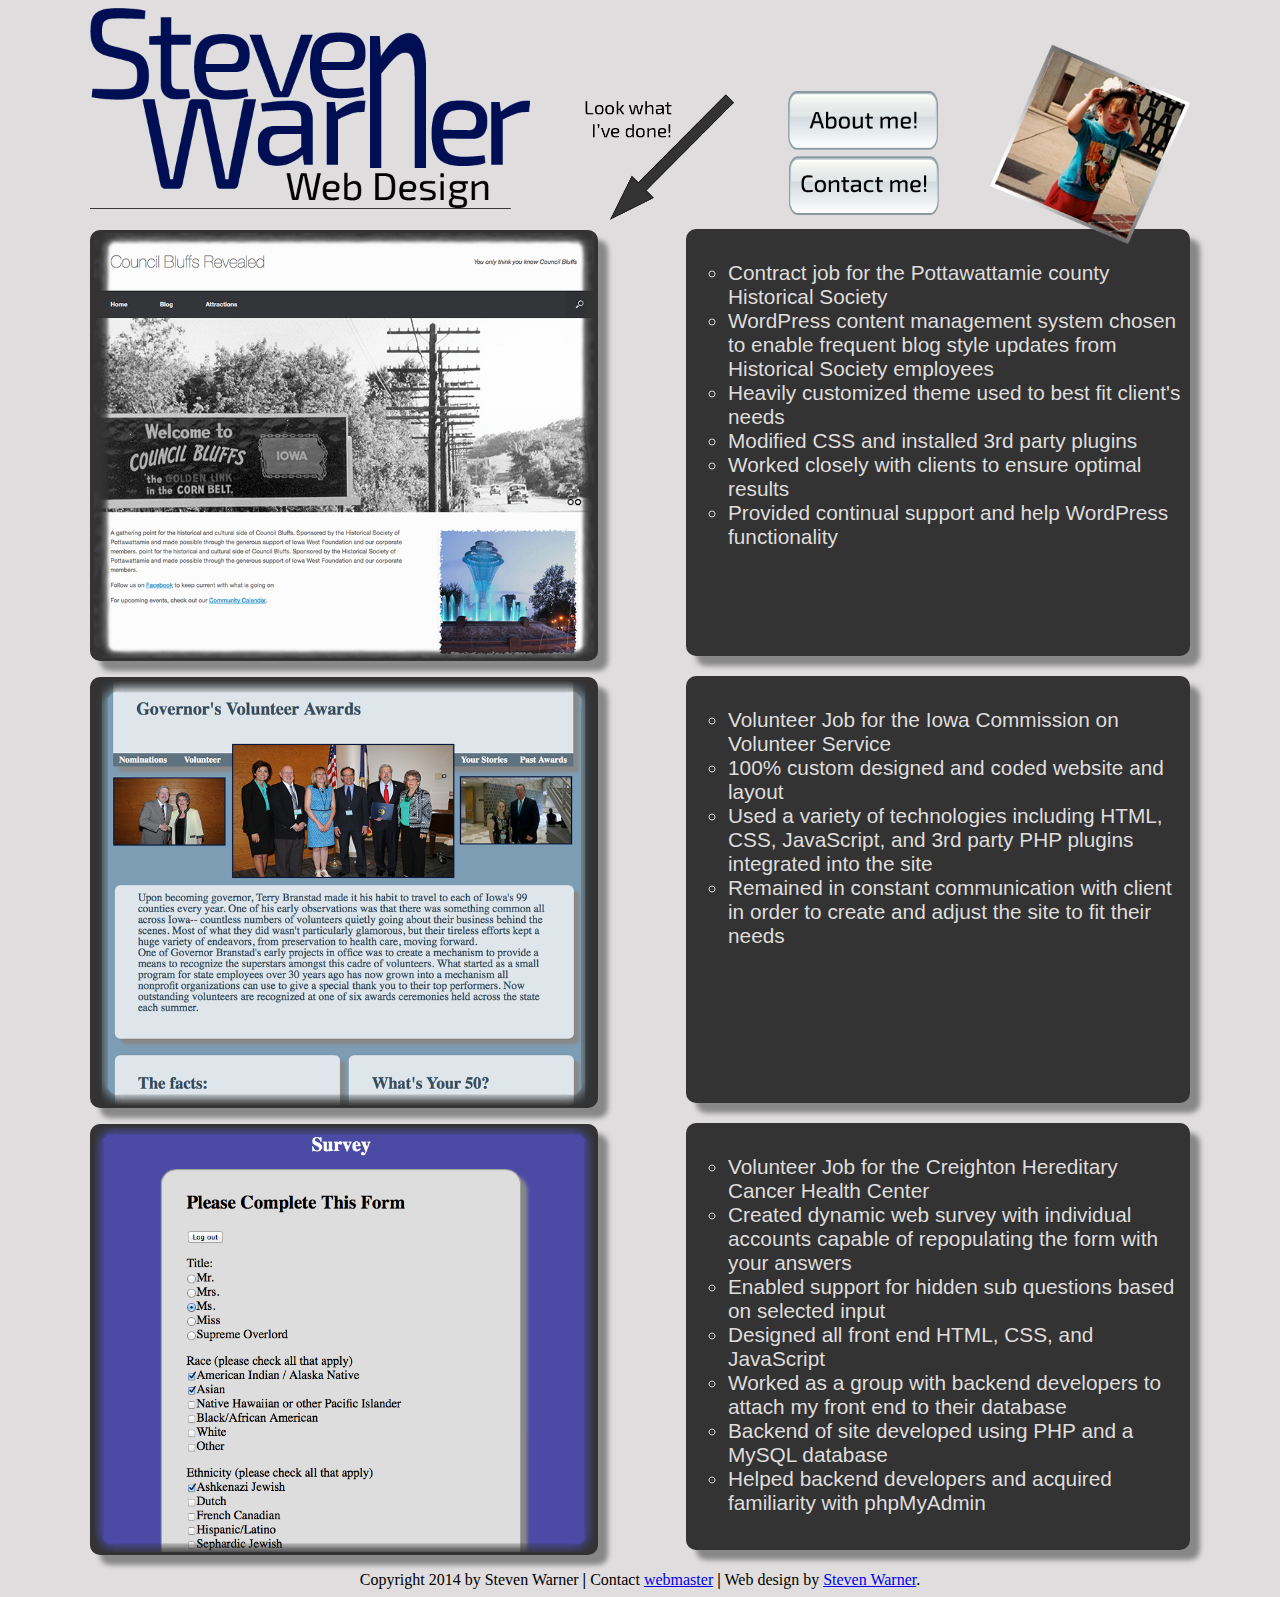
<file: newSite/index.html>
<html>
<head>
<title> Steven Warner </title> 
<link rel="stylesheet" type="text/css" href="css/steven.css">
<link rel="stylesheet" href="colorbox.css" />
		
		<script src="http://ajax.googleapis.com/ajax/libs/jquery/1.11.1/jquery.min.js"></script>
		<script src="jquery.colorbox.js"></script>
		<script>
			$(document).ready(function(){
			$(".inline").colorbox({inline:true, width:730});
			});
		</script>
	
</head>

<body bgcolor=#DFDDDD>
	<div id="wrapper">
	<div id="content">
	
		<div id="head">
			<a href="/index.html">
				<img width="440" height="202" src="images/logoFinal.png"></a>
			<img width="150" height="126" src="images/arrow.png" class="arrow">
			<a class='inline' href="#inline_content">
				<img width="150" height="59" src="images/about.png" class="about"></a>
				
			<a href="mailto:swarner0807@me.com?Subject=StevenWeb">
				<img width="150" height="59" src="images/contact.png" class="contact"></a>		
			<img width="200" height="200" src="images/stevenNewer.png" class="steven">
			
		</div>
		<p>
		<div id="main" class="main">
			<a href="http://councilbluffsrevealed.com">
				<img width="500" height="425" src="images/cbrnew.png"></a>
		</div>
		
		<div id="mainRight" class="text">
			<ul>
  				<li>Contract job for the Pottawattamie county Historical Society</li>
  				<li>WordPress content management system chosen to enable frequent blog style updates from Historical Society employees</li>
 				<li>Heavily customized theme used to best fit client's needs</li>
 				<li>Modified CSS and installed 3rd party plugins</li>
 				<li>Worked closely with clients to ensure optimal results</li>
 				<li>Provided continual support and help WordPress functionality</li>	
			</ul>
		</div>
		<p>
		<div id="main2" class="main">
			<a href="http://volunteercb.com">
				<img width="500" height="425" src="images/gva2.png"></a>
		</div>
		
		<div id="mainRight2" class="text">
			<ul>
				<li>Volunteer Job for the Iowa Commission on Volunteer Service</li>
				<li>100% custom designed and coded website and layout</li>
				<li>Used a variety of technologies including HTML, CSS, JavaScript, and 3rd party PHP plugins integrated into the site</li>
				<li>Remained in constant communication with client in order to create and adjust the site to fit their needs</li>
			</ul>	
		</div>
		<p>
		<div id="main3" class="main">
			<a href="http://penguin.creighton.edu/~mlb17994/login_proto2.php">
				<img width="500" height="425" src="images/creighton.png"></a>
		</div>
		
		<div id="mainRight3" class="text">
			<ul>
				<li>Volunteer Job for the Creighton Hereditary Cancer Health Center</li>
				<li>Created dynamic web survey with individual accounts capable of repopulating the form with your answers</li>
				<li>Enabled support for hidden sub questions based on selected input</li>
				<li>Designed all front end HTML, CSS, and JavaScript</li>
				<li>Worked as a group with backend developers to attach my front end to their database</li>
				<li>Backend of site developed using PHP and a MySQL database</li>
				<li>Helped backend developers and acquired familiarity with phpMyAdmin</li>
			</ul>
		</div>
		<p>
		<div id="footer"> 
			<center>
			Copyright 2014 by Steven Warner <b>|</b> 
			Contact <a href="mailto:swarner0807@me.com?Subject=StevenWeb">webmaster</a> <b>|</b>
			Web design by <a href = "http://www.steven-warner.com">Steven Warner</a>.
			</center>
		</div>
		
		
	</div>
	</div>
	<!-- This contains the hidden content for inline calls -->
		<div style='display:none'>
			<div id='inline_content' style='padding:10px; background:#fff;'>
				<div id="wrapperAbout">
					<a href="/index.html">
						<img width="220" height="101" src="images/logoFinal.png" class="logo">
					</a>
					<div id="content">
					<p>	
		
						<div id="leftContentAbout">
							<img width="300" height="409" src="images/stevenTrek.png" class="trek"><p>

						</div>
		
		
						<div id="rightContentAbout">
		
							<h2>Bio:</h2>
							
							My name is Steven Warner, and I'm a 23 year old Web 	<br>
							Designer and programmer. I received a Bachelors of 		<br>
							Science in Computer Science from Creighton University	<br>
							in 2014, along with a minor in music. My passions are 	<br>
							in line with my education, with me spending much of 	<br>
							my free time with technology as well as listening to 	<br>
							and playing music.
							
							<p>
							<h2>Software and Technologies:</h2>
							<ul>
					  			<li>Adobe Photoshop</li>
					  			<li>Adobe Illustrator </li>
					 			<li>Wordpress</li>
					 			<li>HTML, CSS, JavaScript, jQuery, Java</li>
					 			<li>CPanel</li>
					 			<li>Typo3</li>	
							</ul></p><p>
							</p><p>
						</div>
					</div>
				</div>
			</div>
		</div>
</body>
</html>
</file>
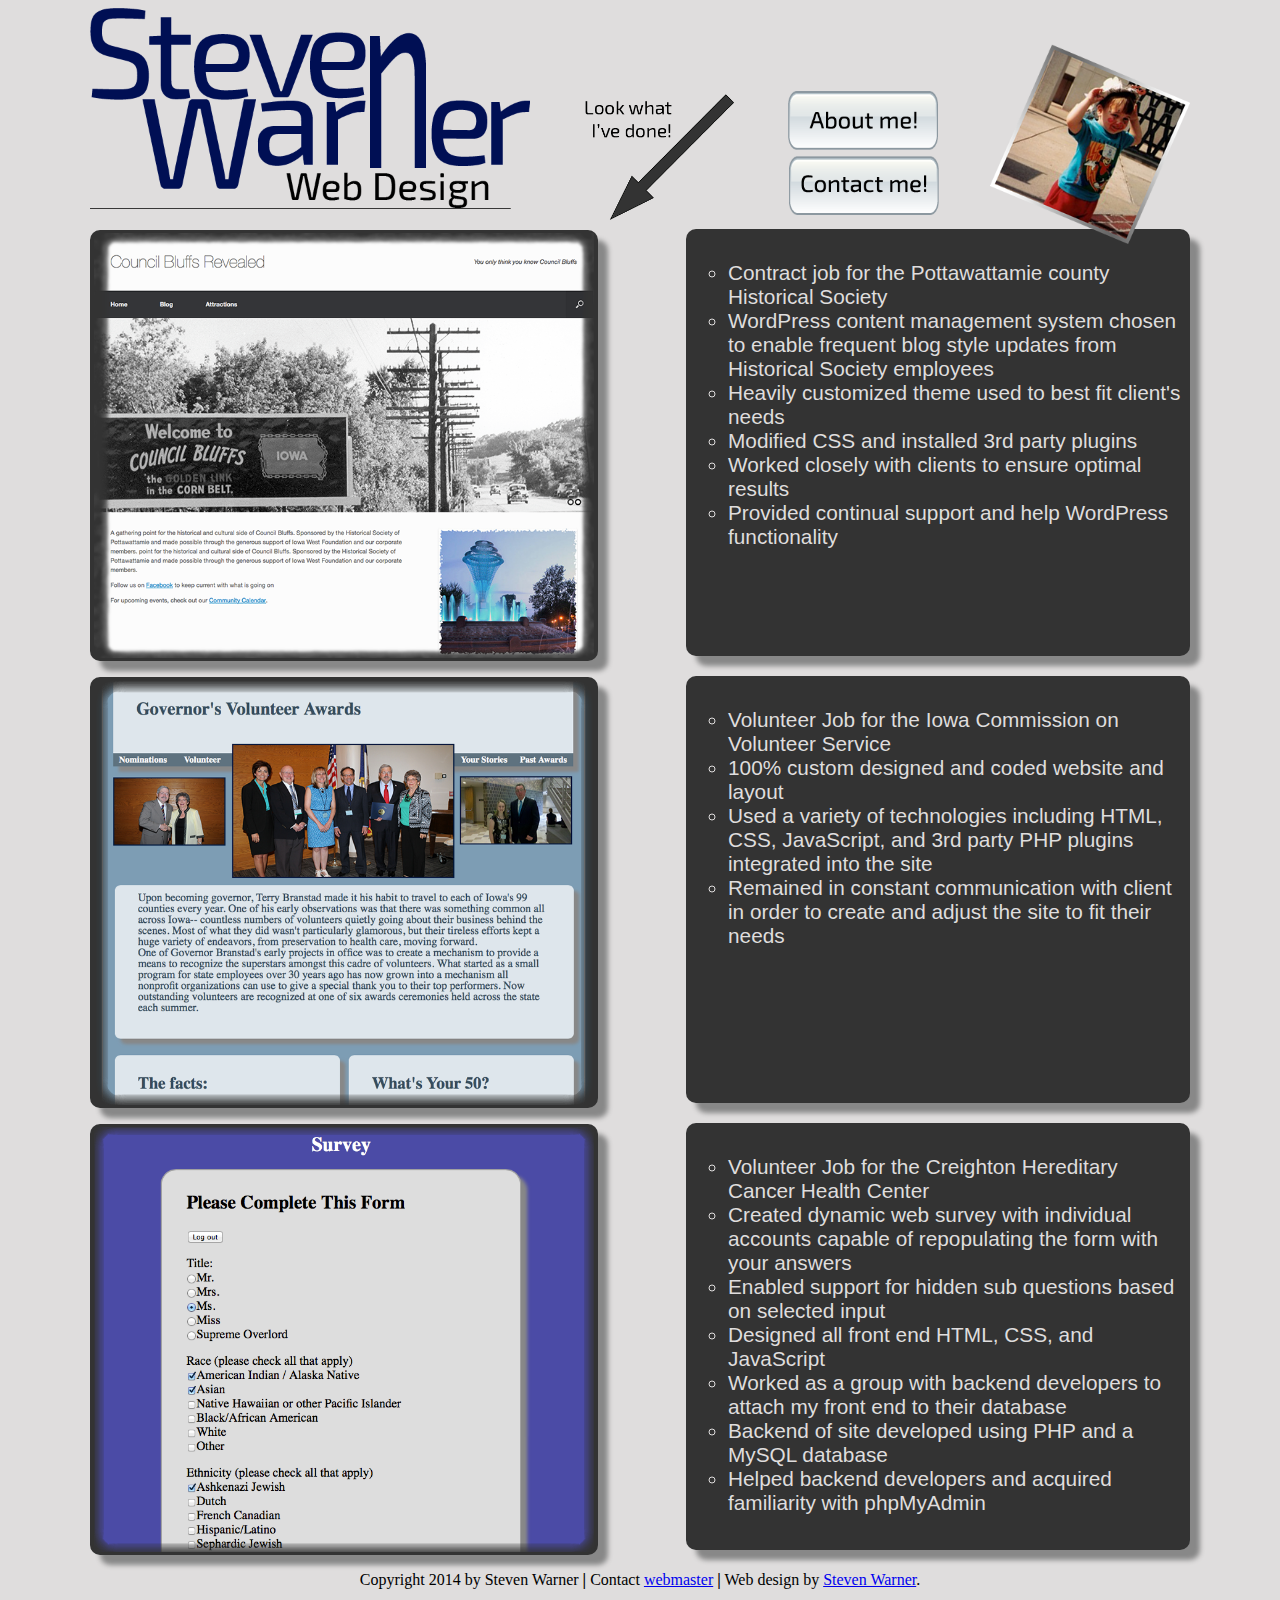
<file: Steven/index.html>
<!DOCTYPE html>
<html lang="en">
<title> Steven Warner </title> 
<meta charset="utf-8">

<!--[if lt IE 9]>
<script src="http://html5shiv.googlecode.com/svn/trunk/html5.js">
</script>
<![endif]-->

<link rel="stylesheet" href="css/steven.css">
<link rel="stylesheet" href="colorbox.css" />

<script src="http://ajax.googleapis.com/ajax/libs/jquery/1.11.1/jquery.min.js"></script>
<script src="jquery.colorbox.js"></script>
<script>
  $(document).ready(function(){
  $(".inline").colorbox({inline:true, width:730});
  });
</script>

<body>
<main>
<header>
  <a href="/index.html">
  <img src="images/logoFinal.png" alt="logo" width="440" height="202"></a>
  <img src="images/arrow.png" alt="arrow" width="150" height="126" class="arrow">
  <a class='inline' href="#inline_content">
  <img src="images/about.png" alt="about me" width="150" height="59" class="about"></a>
  <a href="mailto:swarner0807@me.com?Subject=StevenWeb">
  <img width="150" height="59" alt="contact me" src="images/contact.png" class="contact"></a>
  <img width="200" height="200" src="images/stevenNewer.png" class="steven">
</header>

<p>
<article>
  <a href="http://volunteercb.com/councilbluffsrevealed.com/">
  <img src="images/cbrnew.png" alt="councilbluffsrevealed website" width="500" height="425" ></a>
</article>

<section>
<ul>
  <li>Contract job for the Pottawattamie county Historical Society</li>
  <li>WordPress content management system chosen to enable frequent blog style updates from Historical Society employees</li>
  <li>Heavily customized theme used to best fit client's needs</li>
  <li>Modified CSS and installed 3rd party plugins</li>
  <li>Worked closely with clients to ensure optimal results</li>
  <li>Provided continual support and help WordPress functionality</li>
</ul>
</section>
</p><p>

<article>
  <a href="http://volunteercb.com">
  <img src="images/gva2.png" alt="volunteercb website" width="500" height="425"></a>
</article>

<section>
<ul>
  <li>Volunteer Job for the Iowa Commission on Volunteer Service</li>
  <li>100% custom designed and coded website and layout</li>
  <li>Used a variety of technologies including HTML, CSS, JavaScript, and 3rd party PHP plugins integrated into the site</li>
  <li>Remained in constant communication with client in order to create and adjust the site to fit their needs</li>
</ul>
</section>
</p><p>

<article>
  <a href="http://penguin.creighton.edu/~mlb17994/login_proto2.php">
  <img src="images/creighton.png" alt"creighton website" width="500" height="425" ></a>
</article>

<section>
<ul>
  <li>Volunteer Job for the Creighton Hereditary Cancer Health Center</li>
  <li>Created dynamic web survey with individual accounts capable of repopulating the form with your answers</li>
  <li>Enabled support for hidden sub questions based on selected input</li>
  <li>Designed all front end HTML, CSS, and JavaScript</li>
  <li>Worked as a group with backend developers to attach my front end to their database</li>
  <li>Backend of site developed using PHP and a MySQL database</li>
  <li>Helped backend developers and acquired familiarity with phpMyAdmin</li>
</ul>
</section>
</p><p>

<footer>
  Copyright 2014 by Steven Warner <b>|</b> 
  Contact <a href="mailto:swarner0807@me.com?Subject=StevenWeb">webmaster</a> <b>|</b>
  Web design by <a href = "http://www.steven-warner.com">Steven Warner</a>.
</footer>
</p>
</main>

<!-- This contains the hidden content for inline calls -->
<div style='display:none'>
<div id='inline_content' style='padding:10px; background:#fff;'>
<div id="wrapperAbout">
  <a href="/index.html">
  <img src="images/logoFinal.png" alt="logo" width="220" height="101" class="logo"></a>
  <p>

  <aside class="left">
    <img src="images/stevenTrek.png" alt="steven picture" width="300" height="409" class="trek"><p>
  </aside>

  <aside class="right">
  <h2>Bio:</h2>
    My name is Steven Warner, and I'm a <span id='currentAge'></span> year old Web
    Designer and programmer. I received a Bachelors of
    Science in Computer Science from Creighton University
    in 2014, along with a minor in music. My passions are
    in line with my education, with me spending much of
    my free time with technology as well as listening to
    and playing music.
    </p><p>
  <h2>Software and Technologies:</h2>
  <ul>
    <li>Adobe Photoshop</li>
    <li>Adobe Illustrator </li>
    <li>Wordpress</li>
    <li>HTML, CSS, JavaScript, jQuery, Java</li>
    <li>CPanel</li>
    <li>Typo3</li>
  </ul>
  </p>
  </aside>
</div>
</div>
</div>

<script>
  document.getElementById('currentAge').innerHTML = getAge(1991,8,7);

  function getAge(birthYear, birthMonth, birthDate) {
    var birth = new Date(birthYear, birthMonth, birthDate);
    var today = new Date();
    var age = today.getFullYear() - birth.getFullYear();
    var currentMonth = today.getMonth();
    var currentDate = today.getDate();

    if (currentMonth < birthMonth || (currentMonth === birthMonth && currentDate < birthDate)) {
      age--;
    }
    if (age < 0) age = 'blank'
    return age;
  }
</script>
</body>
</html>
</file>
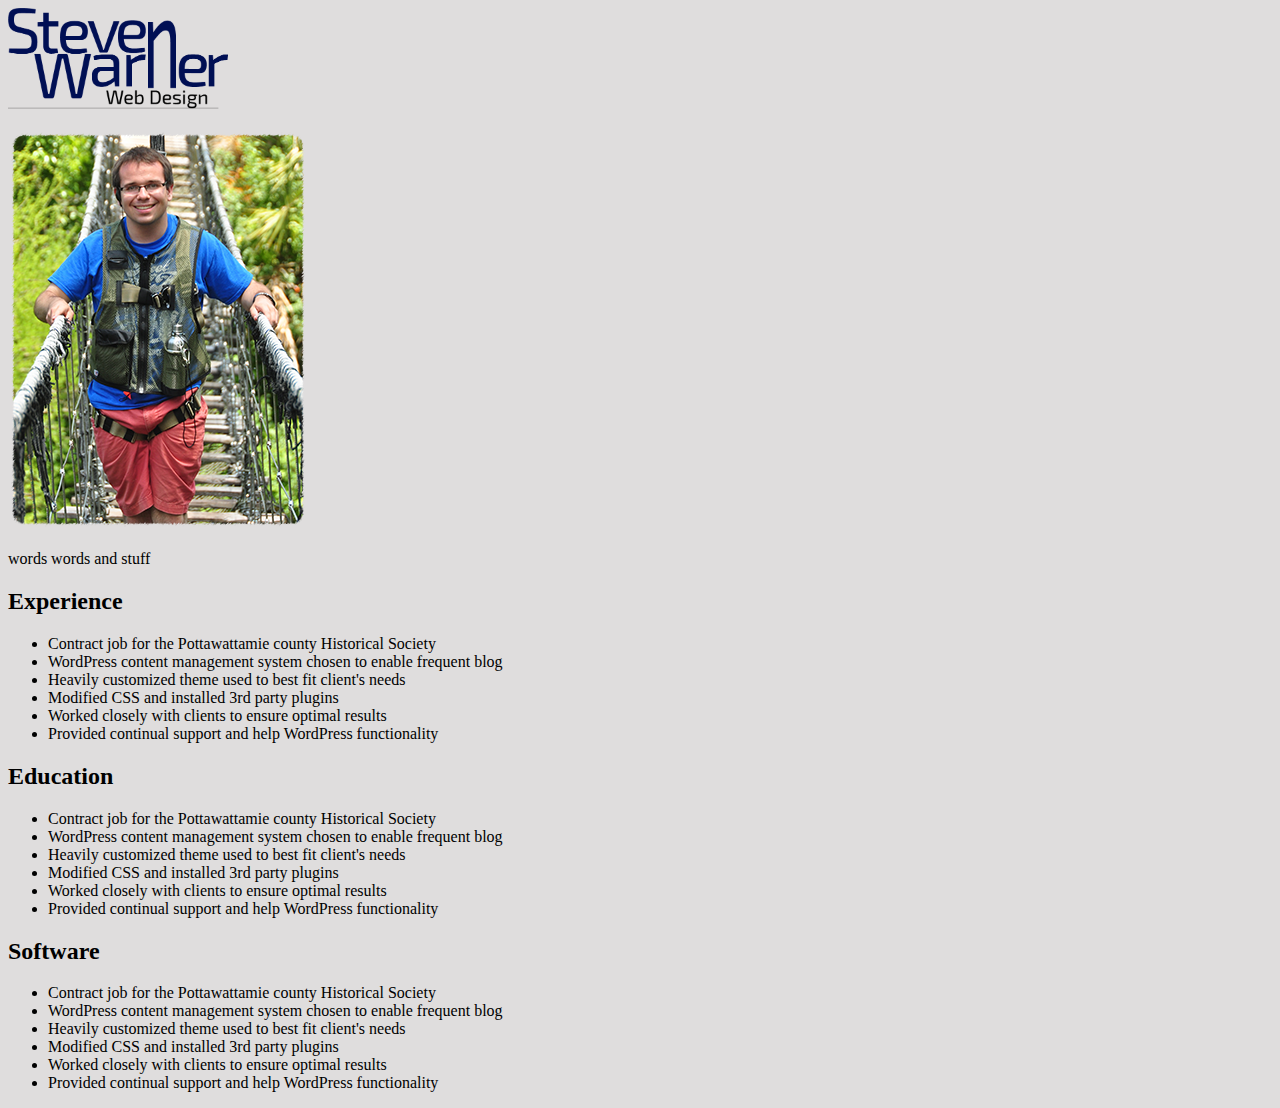
<file: newSite/about.html>
<html>
<head>
<title> Steven Warner </title> 
<link rel="stylesheet" type="text/css" href="css/about.css">
<link href='http://fonts.googleapis.com/css?family=Exo+2' rel='stylesheet' type='text/css'>
</head>

<body bgcolor=#DFDDDD>

	<div id="wrapperAbout">
	<a href="/index.html">
			<img width="220" height="101" src="images/logoFinal.png" class="logo">
		</a>
	<div id="content">
		<p>	
		
		<div id="leftContentAbout">
		<img width="300" height="409" src="images/stevenTrek.png"><p>
		words words and stuff
		</div>
		
		
		<div id="rightContentAbout">
		
		<h2>Experience</h2>
		<ul>
  			<li>Contract job for the Pottawattamie county Historical Society</li>
  			<li>WordPress content management system chosen to enable frequent blog </li>
 			<li>Heavily customized theme used to best fit client's needs</li>
 			<li>Modified CSS and installed 3rd party plugins</li>
 			<li>Worked closely with clients to ensure optimal results</li>
 			<li>Provided continual support and help WordPress functionality</li>	
		</ul></p><p>
		<h2>Education</h2>
		<ul>
  			<li>Contract job for the Pottawattamie county Historical Society</li>
  			<li>WordPress content management system chosen to enable frequent blog </li>
 			<li>Heavily customized theme used to best fit client's needs</li>
 			<li>Modified CSS and installed 3rd party plugins</li>
 			<li>Worked closely with clients to ensure optimal results</li>
 			<li>Provided continual support and help WordPress functionality</li>	
		</ul></p><p>
		<h2>Software</h2>
		<ul>
  			<li>Contract job for the Pottawattamie county Historical Society</li>
  			<li>WordPress content management system chosen to enable frequent blog </li>
 			<li>Heavily customized theme used to best fit client's needs</li>
 			<li>Modified CSS and installed 3rd party plugins</li>
 			<li>Worked closely with clients to ensure optimal results</li>
 			<li>Provided continual support and help WordPress functionality</li>	
		</ul></p><p>
		</p><p>
		</div>
		
	</div>
	</div>
</body>
</html>
</file>
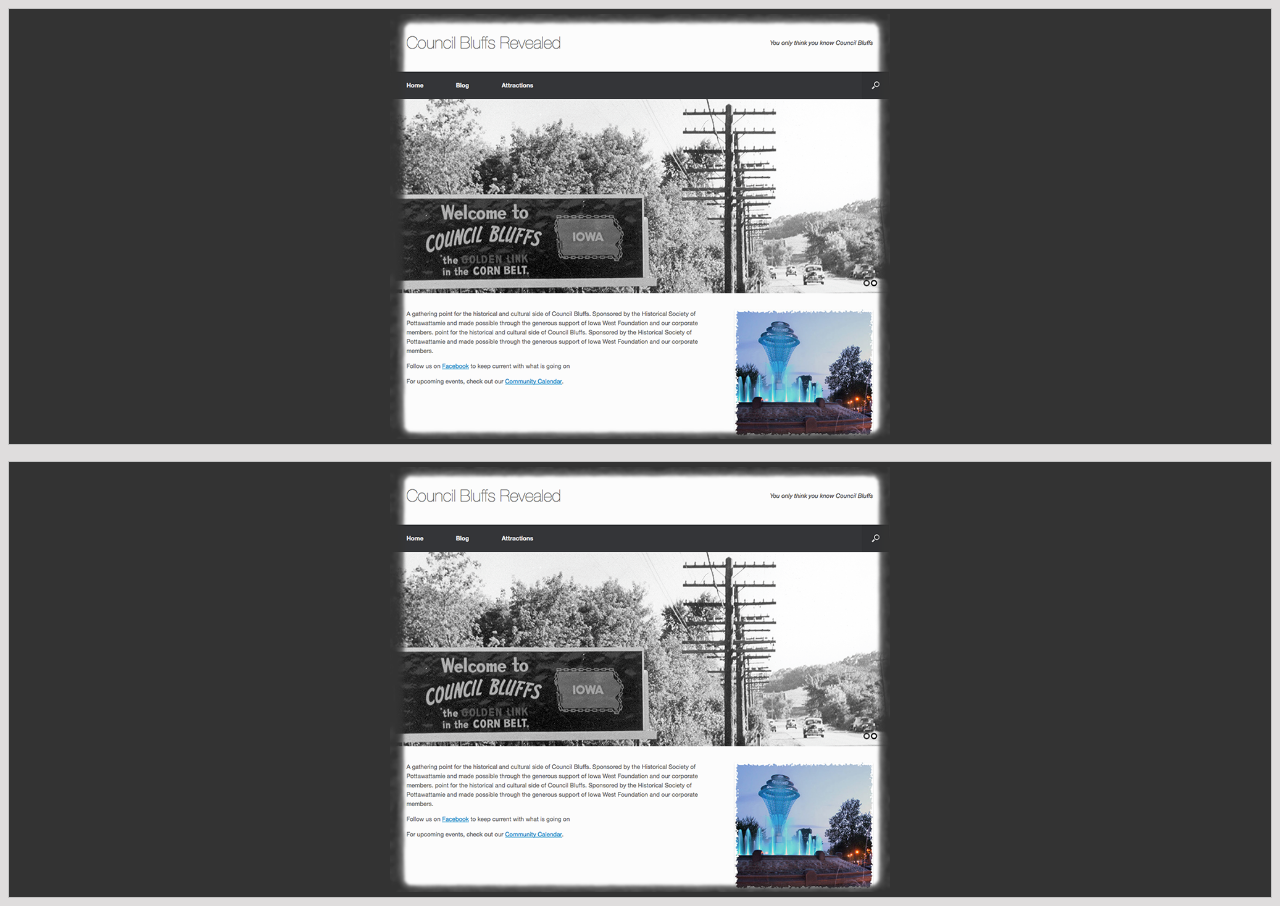
<file: Steven/jTest.html>
<html>
<head>
<title> Steven Warner </title> 
		
	<script src="http://ajax.googleapis.com/ajax/libs/jquery/1.11.1/jquery.min.js"></script>
	<script> 
		$(document).ready(function(){
		$("#flip").click(function(){
		$("#panel").slideToggle("slow");
  			});
		});
	
		$(document).ready(function(){
		$("#flip2").click(function(){
		$("#panel2").slideToggle("slow");
  			});
		});
	</script>
	<style> 
		#panel,#flip,#panel2,#flip2 {
			padding:5px;
			text-align:center;
			background-color:#333333;
			border:solid 1px #c3c3c3;
			color: #DFDDDD;
		}
		#panel,#panel2 {
			padding:50px;
			display:none;
		}
		
</style>
		
</head>

<body bgcolor=#DFDDDD>
	
	<div id="flip">
		<img width="500" height="425" src="images/cbrnew.png">
		
	</div>
	<div id="panel">Hello world!</div><p>
		
		<div id="flip2">
		<img width="500" height="425" src="images/cbrnew.png">
		
	</div>
	<div id="panel2">Hello world!</div>
	
</body>
</html>
</file>
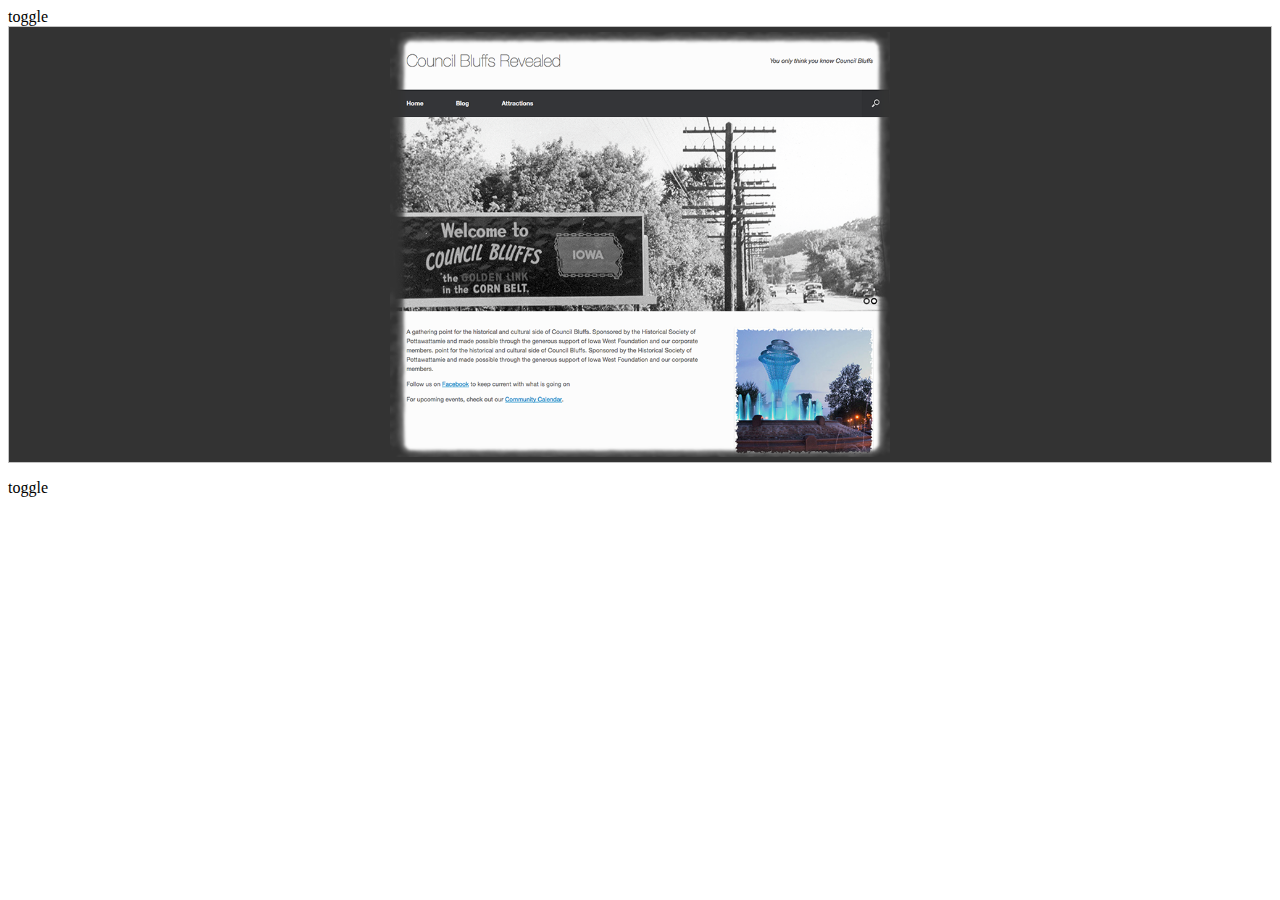
<file: Steven/testPage.html>
<html>
	<head>
		<title> Steven Warner </title> 
		
	<script src="http://ajax.googleapis.com/ajax/libs/jquery/1.11.1/jquery.min.js"></script>
	<script> 
		$(document).ready(function(){
		$("#flip").click(function(){
		$("#panel").slideToggle("slow");
  			});
		});
	
		$(document).ready(function(){
		$("#flip2").click(function(){
		$("#panel2").slideToggle("slow");
  			});
		});
	</script>
	<style> 
		#panel,#flip,#panel2,#flip2 {
			padding:5px;
			text-align:center;
			background-color:#333333;
			border:solid 1px #c3c3c3;
			color: #DFDDDD;
		}
		#panel,#panel2 {
			padding:50px;
			display:none;
		}
		
	</style>
	</head>
	
	<body>
		<script>
			function replace( hide, show ) {
			  document.getElementById(hide).style.display="none";
			  document.getElementById(show).style.display="block";
			}
		</script>
		
		<div onclick = "replace('site1','site2')">toggle</div>
		
		<div id = "site1">
		<div id = "flip" style="display:block">
			<img width="500" height="425" src="images/cbrnew.png">
		</div>
		<div id="panel">Hello world!</div><p>
		</div>
		
		<div id ="site2" style="display: none">
		<div id = "flip2" style="display:block">
			<img width="500" height="425" src="images/gva2.png">
		</div>
		<div id="panel2">Hello world! 2</div>
		</div>
		
		<div onclick = "replace('site2','site1')">toggle</div>
	</body>
</html>
</file>
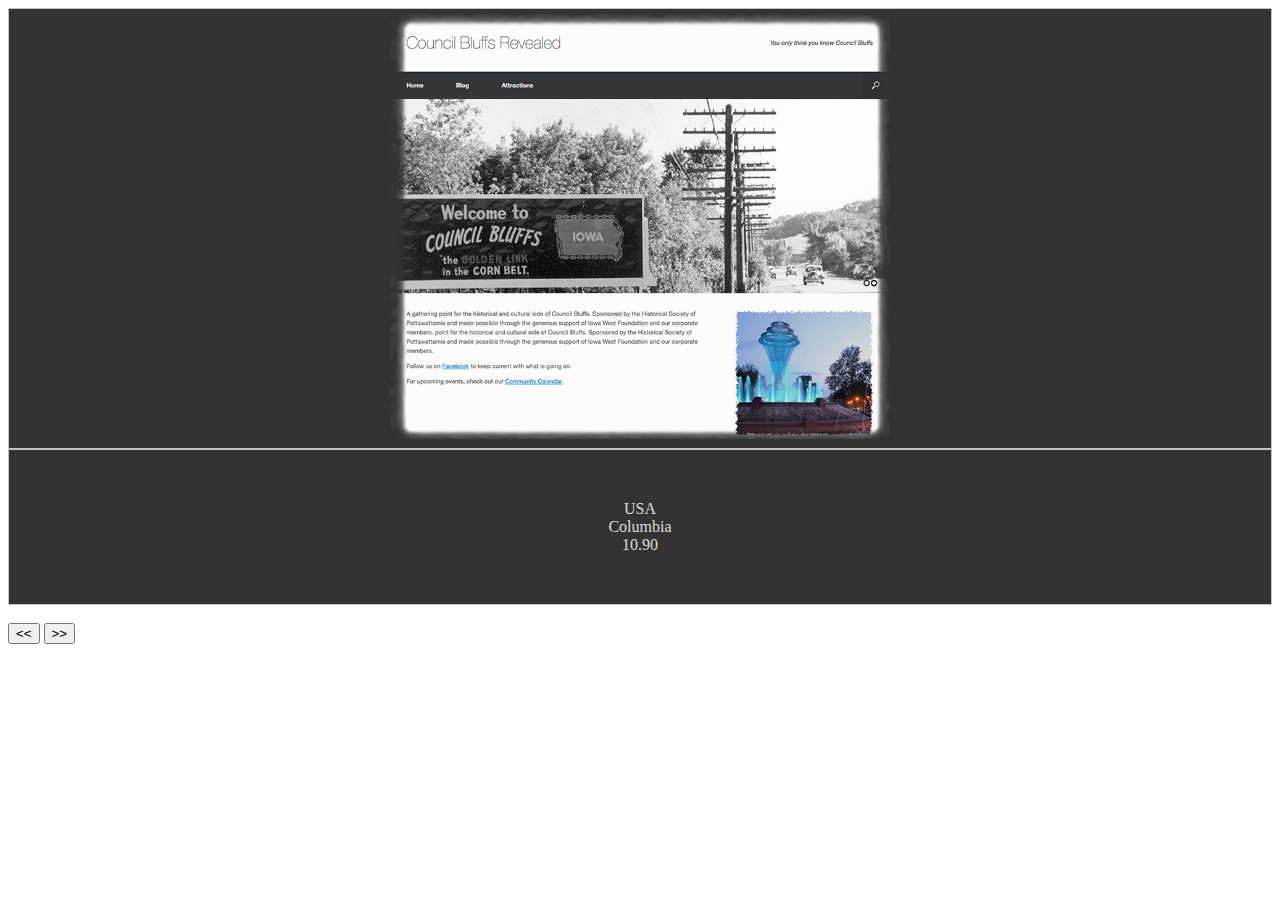
<file: Steven/xmlTest.html>
<!DOCTYPE html>
<html>
<head>
<link rel="stylesheet" type="text/css" href="steven.css">
<script src="http://ajax.googleapis.com/ajax/libs/jquery/1.11.1/jquery.min.js"></script>
	
<script> 
		$(document).ready(function(){
		$('#flip').click(function(){
		$('#panel').slideToggle("slow");
  			});
		});
	
	</script>

<script>


if (window.XMLHttpRequest)
  {// code for IE7+, Firefox, Chrome, Opera, Safari
  xmlhttp=new XMLHttpRequest();
  }
else
  {// code for IE6, IE5
  xmlhttp=new ActiveXObject("Microsoft.XMLHTTP");
  }
xmlhttp.open("GET","steven.xml",false);
xmlhttp.send();
xmlDoc=xmlhttp.responseXML; 

x=xmlDoc.getElementsByTagName("website");
i=0;

function displayCD()
{

image=(x[i].getElementsByTagName("image")[0].childNodes[0].nodeValue);
bullet1=(x[i].getElementsByTagName("bullet1")[0].childNodes[0].nodeValue);
bullet2=(x[i].getElementsByTagName("bullet2")[0].childNodes[0].nodeValue);
bullet3=(x[i].getElementsByTagName("bullet3")[0].childNodes[0].nodeValue);
txt="<div id='flip'><img width='500' height='425' src='" + image + "'></div>" + "<div id='panel'>" 
+ bullet1 + "<br>"
+ bullet2 + "<br>"
+ bullet3 + "<br>"
"</div>";
document.getElementById("showCD").innerHTML=txt;

}

function next()
{
if (i<x.length-1)
  {
  i++;
  displayCD();
  }
}

function previous()
{
if (i>0)
  {
  i--;
  displayCD();
  }
}
</script>

</head>
<body onload="displayCD()">

<div id='showCD'></div><br>
<input type="button" onclick="previous()" value="<<" />
<input type="button" onclick="next()" value=">>" />

</body>
</html>
</file>
<file: newSite/css/steven.css>
#wrapper {
	margin: auto;
    width: 1100px;
}

div.main {
	
	border:2px solid #333333;
	padding:1px 2px; 
	background:#333333;
	width:500;
	height:425px;
	box-shadow: 10px 10px 5px #888888;
	border-radius:10px;
}

div.text {
	float: right;
	margin-top: -432px;
	padding:1px 2px; 
	background:#333333;
	width:500;
	height:425px;
	box-shadow: 10px 10px 5px #888888;
	border-radius:10px;
}

#picture {
	float: right;
}

img.steven {
	position: relative;
	float: right;
	top: -170px;
	
}

img.arrow {
	position: relative;
    left: 50px;
    top: 10px;
}

img.about {
	outline: 0;
	position: relative;
    left: 100px;
    top: -60px;
}

img.contact {
	position: relative;
    left: -53px;
    top: 5px;
}

div.text {
	color: #DFDDDD;
	font-size: 130%;
	font-family: 'Exo 2', sans-serif;
}

ul {
    list-style-type: circle;
    position: relative;
    top: 10px;
}



<!-- CSS for inline about section -->

#wrapperAbout {
	margin: auto;
}

#rightContentAbout {
	float: right;
	position: relative;
	
}

#leftContentAbout {
	float: left;
}

img.logo2 {
	position: relative;
	left: 50px;
}

img.trek {
    max-width: 100%;
    height: auto;
    width: auto\9; /* ie8 */
}

.cboxPhoto {min-width:650px;}
</file>
<file: newSite/colorbox.css>
/*
    Colorbox Core Style:
    The following CSS is consistent between example themes and should not be altered.
*/
#colorbox, #cboxOverlay, #cboxWrapper{position:absolute; top:0; left:0; z-index:9999; overflow:hidden;}
#cboxWrapper {max-width:none;}
#cboxOverlay{position:fixed; width:100%; height:100%;}
#cboxMiddleLeft, #cboxBottomLeft{clear:left;}
#cboxContent{position:relative;}
#cboxLoadedContent{overflow:auto; -webkit-overflow-scrolling: touch;}
#cboxTitle{margin:0;}
#cboxLoadingOverlay, #cboxLoadingGraphic{position:absolute; top:0; left:0; width:100%; height:100%;}
#cboxPrevious, #cboxNext, #cboxClose, #cboxSlideshow{cursor:pointer;}
.cboxPhoto{float:left; margin:auto; border:0; display:block; max-width:none; -ms-interpolation-mode:bicubic; min-width:650px;}
.cboxIframe{width:100%; height:100%; display:block; border:0; padding:0; margin:0;}
#colorbox, #cboxContent, #cboxLoadedContent{box-sizing:content-box; -moz-box-sizing:content-box; -webkit-box-sizing:content-box;}

/* 
    User Style:
    Change the following styles to modify the appearance of Colorbox.  They are
    ordered & tabbed in a way that represents the nesting of the generated HTML.
*/
#cboxOverlay{background:#000; opacity: 0.9; filter: alpha(opacity = 90);}
#colorbox{outline:0;}
    #cboxTopLeft{width:14px; height:14px; background:url(images/controls.png) no-repeat 0 0;}
    #cboxTopCenter{height:14px; background:url(images/border.png) repeat-x top left;}
    #cboxTopRight{width:14px; height:14px; background:url(images/controls.png) no-repeat -36px 0;}
    #cboxBottomLeft{width:14px; height:43px; background:url(images/controls.png) no-repeat 0 -32px;}
    #cboxBottomCenter{height:43px; background:url(images/border.png) repeat-x bottom left;}
    #cboxBottomRight{width:14px; height:43px; background:url(images/controls.png) no-repeat -36px -32px;}
    #cboxMiddleLeft{width:14px; background:url(images/controls.png) repeat-y -175px 0;}
    #cboxMiddleRight{width:14px; background:url(images/controls.png) repeat-y -211px 0;}
    #cboxContent{background:#fff; overflow:visible;}
        .cboxIframe{background:#fff;}
        #cboxError{padding:50px; border:1px solid #ccc;}
        #cboxLoadedContent{margin-bottom:5px;}
        #cboxLoadingOverlay{background:url(images/loading_background.png) no-repeat center center;}
        #cboxLoadingGraphic{background:url(images/loading.gif) no-repeat center center;}
        #cboxTitle{position:absolute; bottom:-25px; left:0; text-align:center; width:100%; font-weight:bold; color:#7C7C7C;}
        #cboxCurrent{position:absolute; bottom:-25px; left:58px; font-weight:bold; color:#7C7C7C;}

        /* these elements are buttons, and may need to have additional styles reset to avoid unwanted base styles */
        #cboxPrevious, #cboxNext, #cboxSlideshow, #cboxClose {border:0; padding:0; margin:0; overflow:visible;  position:absolute; bottom:-29px; background:url(images/controls.png) no-repeat 0px 0px; width:23px; height:23px; text-indent:-9999px;}
        
        /* avoid outlines on :active (mouseclick), but preserve outlines on :focus (tabbed navigating) */
        #cboxPrevious:active, #cboxNext:active, #cboxSlideshow:active, #cboxClose:active {outline:0;}

        #cboxPrevious{left:0px; background-position: -51px -25px;}
        #cboxPrevious:hover{background-position:-51px 0px;}
        #cboxNext{left:27px; background-position:-75px -25px;}
        #cboxNext:hover{background-position:-75px 0px;}
        #cboxClose{right:0; background-position:-100px -25px;}
        #cboxClose:hover{background-position:-100px 0px;}

        .cboxSlideshow_on #cboxSlideshow{background-position:-125px 0px; right:27px;}
        .cboxSlideshow_on #cboxSlideshow:hover{background-position:-150px 0px;}
        .cboxSlideshow_off #cboxSlideshow{background-position:-150px -25px; right:27px;}
        .cboxSlideshow_off #cboxSlideshow:hover{background-position:-125px 0px;}
</file>
<file: Steven/css/steven.css>
body {
	background: #DFDDDD;
}

main {
	margin: auto;
    width: 1100px;
}

article {
	
	border:2px solid #333333;
	padding:1px 2px; 
	background:#333333;
	width:500px;
	height:425px;
	box-shadow: 10px 10px 5px #888888;
	border-radius:10px;
}

section {
	float: right;
	margin-top: -432px;
	padding:1px 2px; 
	background:#333333;
	width:500px;
	height:425px;
	box-shadow: 10px 10px 5px #888888;
	border-radius:10px;
	color: #DFDDDD;
	font-size: 130%;
	font-family: 'Exo 2', sans-serif;
}

img.steven {
	position: relative;
	float: right;
	top: -170px;
	
}

img.arrow {
	position: relative;
    left: 50px;
    top: 10px;
}

img.about {
	outline: 0;
	position: relative;
    left: 100px;
    top: -60px;
}

img.contact {
	position: relative;
    left: -53px;
    top: 5px;
}

ul {
    list-style-type: circle;
    position: relative;
    top: 10px;
}

footer {text-align:center;}


<!-- CSS for inline about section -->

div.#wrapperAbout {margin: auto;}

aside.right {
	float: right;
	position: relative;
	width: 350px;
}

aside.left {
	float: left;
	height: 409px;
}

img.logo2 {
	position: relative;
	left: 50px;
}

img.trek {
    max-width: 100%;
    height: auto;
    width: auto\9; /* ie8 */
}

.cboxPhoto {min-width:650px;}
</file>
<file: Steven/colorbox.css>
/*
    Colorbox Core Style:
    The following CSS is consistent between example themes and should not be altered.
*/
#colorbox, #cboxOverlay, #cboxWrapper{position:absolute; top:0; left:0; z-index:9999; overflow:hidden;}
#cboxWrapper {max-width:none;}
#cboxOverlay{position:fixed; width:100%; height:100%;}
#cboxMiddleLeft, #cboxBottomLeft{clear:left;}
#cboxContent{position:relative;}
#cboxLoadedContent{overflow:auto; -webkit-overflow-scrolling: touch;}
#cboxTitle{margin:0;}
#cboxLoadingOverlay, #cboxLoadingGraphic{position:absolute; top:0; left:0; width:100%; height:100%;}
#cboxPrevious, #cboxNext, #cboxClose, #cboxSlideshow{cursor:pointer;}
.cboxPhoto{float:left; margin:auto; border:0; display:block; max-width:none; -ms-interpolation-mode:bicubic; min-width:650px;}
.cboxIframe{width:100%; height:100%; display:block; border:0; padding:0; margin:0;}
#colorbox, #cboxContent, #cboxLoadedContent{box-sizing:content-box; -moz-box-sizing:content-box; -webkit-box-sizing:content-box;}

/* 
    User Style:
    Change the following styles to modify the appearance of Colorbox.  They are
    ordered & tabbed in a way that represents the nesting of the generated HTML.
*/
#cboxOverlay{background:#000; opacity: 0.9; filter: alpha(opacity = 90);}
#colorbox{outline:0;}
    #cboxTopLeft{width:14px; height:14px; background:url(images/controls.png) no-repeat 0 0;}
    #cboxTopCenter{height:14px; background:url(images/border.png) repeat-x top left;}
    #cboxTopRight{width:14px; height:14px; background:url(images/controls.png) no-repeat -36px 0;}
    #cboxBottomLeft{width:14px; height:43px; background:url(images/controls.png) no-repeat 0 -32px;}
    #cboxBottomCenter{height:43px; background:url(images/border.png) repeat-x bottom left;}
    #cboxBottomRight{width:14px; height:43px; background:url(images/controls.png) no-repeat -36px -32px;}
    #cboxMiddleLeft{width:14px; background:url(images/controls.png) repeat-y -175px 0;}
    #cboxMiddleRight{width:14px; background:url(images/controls.png) repeat-y -211px 0;}
    #cboxContent{background:#fff; overflow:visible;}
        .cboxIframe{background:#fff;}
        #cboxError{padding:50px; border:1px solid #ccc;}
        #cboxLoadedContent{margin-bottom:5px;}
        #cboxLoadingOverlay{background:url(images/loading_background.png) no-repeat center center;}
        #cboxLoadingGraphic{background:url(images/loading.gif) no-repeat center center;}
        #cboxTitle{position:absolute; bottom:-25px; left:0; text-align:center; width:100%; font-weight:bold; color:#7C7C7C;}
        #cboxCurrent{position:absolute; bottom:-25px; left:58px; font-weight:bold; color:#7C7C7C;}

        /* these elements are buttons, and may need to have additional styles reset to avoid unwanted base styles */
        #cboxPrevious, #cboxNext, #cboxSlideshow, #cboxClose {border:0; padding:0; margin:0; overflow:visible;  position:absolute; bottom:-29px; background:url(images/controls.png) no-repeat 0px 0px; width:23px; height:23px; text-indent:-9999px;}
        
        /* avoid outlines on :active (mouseclick), but preserve outlines on :focus (tabbed navigating) */
        #cboxPrevious:active, #cboxNext:active, #cboxSlideshow:active, #cboxClose:active {outline:0;}

        #cboxPrevious{left:0px; background-position: -51px -25px;}
        #cboxPrevious:hover{background-position:-51px 0px;}
        #cboxNext{left:27px; background-position:-75px -25px;}
        #cboxNext:hover{background-position:-75px 0px;}
        #cboxClose{right:0; background-position:-100px -25px;}
        #cboxClose:hover{background-position:-100px 0px;}

        .cboxSlideshow_on #cboxSlideshow{background-position:-125px 0px; right:27px;}
        .cboxSlideshow_on #cboxSlideshow:hover{background-position:-150px 0px;}
        .cboxSlideshow_off #cboxSlideshow{background-position:-150px -25px; right:27px;}
        .cboxSlideshow_off #cboxSlideshow:hover{background-position:-125px 0px;}
</file>
<file: newSite/css/about.css>
#wrapper {
	margin: auto;
    width: 850px;
}

#rightContent {
	float: right;
	position: relative;
	top: -25px;
}

#leftContent {
	float: left;
}

img.logo2 {
	position: relative;
	left: 50px;
}
</file>
<file: Steven/steven.css>
#panel,#flip,#panel2,#flip2 {
	padding:5px;
	text-align:center;
	background-color:#333333;
	border:solid 1px #c3c3c3;
	color: #DFDDDD;
}
#panel,#panel2 {
	padding:50px;
	display:block;
}
</file>
